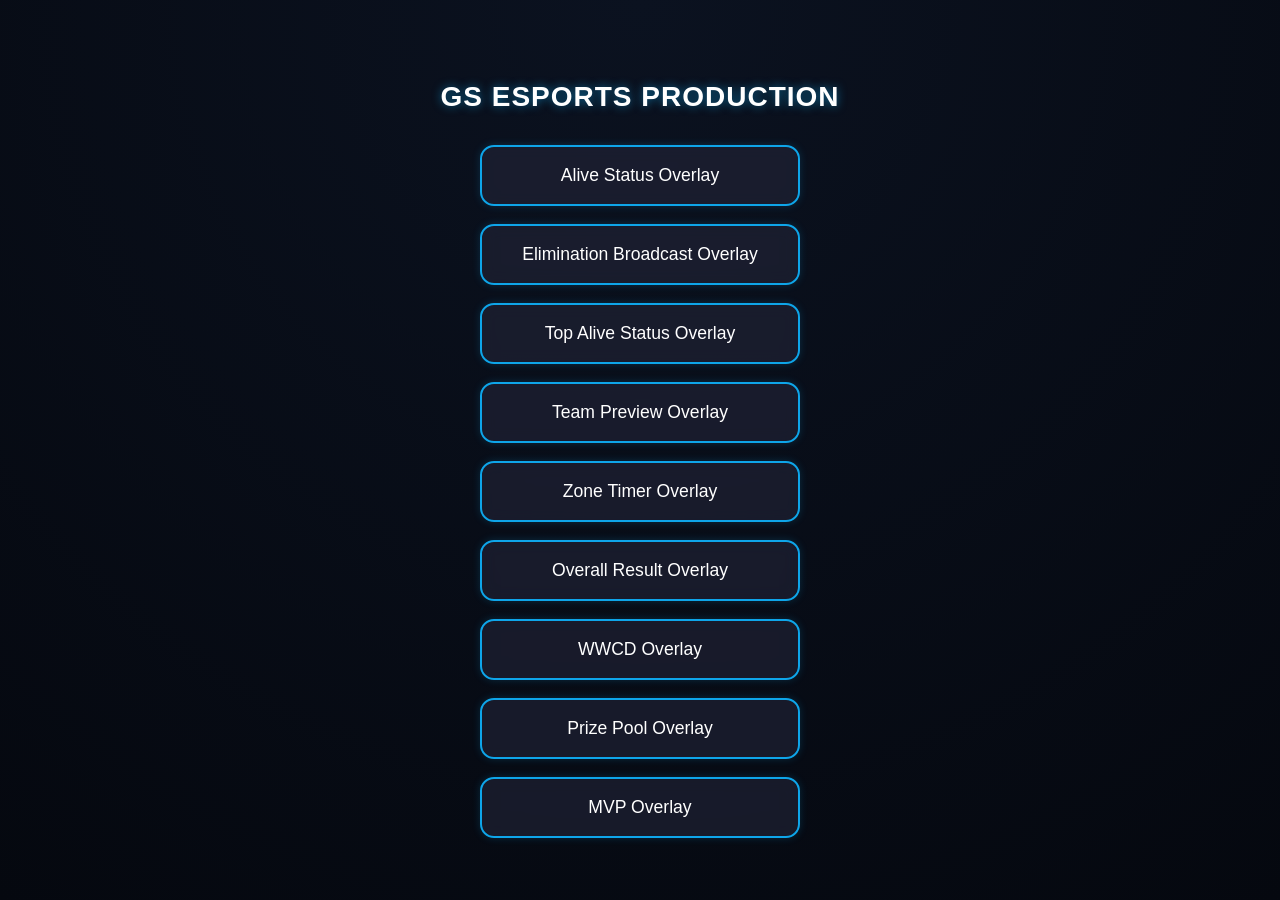
<file: index.html>
<!DOCTYPE html>
<html lang="en">
<head>
  <meta charset="UTF-8">
  <title>GS ESPORTS PRODUCTION</title>
  <meta name="viewport" content="width=device-width, initial-scale=1">

  <style>
    body {
      font-family: 'Montserrat', sans-serif;
      background: radial-gradient(circle at top, #0B1220, #05080F);
      color: #fff;
      display: flex;
      flex-direction: column;
      align-items: center;
      justify-content: center;
      min-height: 100vh;
      margin: 0;
    }

    h1 {
      margin-bottom: 32px;
      font-size: 28px;
      letter-spacing: 1px;
      text-shadow: 0 0 10px rgba(14,165,233,0.6);
    }

    .links {
      display: flex;
      flex-direction: column;
      gap: 18px;
      width: 320px;
    }

    a {
      display: block;
      background: rgba(35, 38, 58, 0.6);
      color: #ffffff;
      text-decoration: none;
      padding: 18px;
      border-radius: 14px;
      font-size: 1.1em;
      text-align: center;
      transition: all 0.3s ease;
      border: 2px solid #0EA5E9;
      backdrop-filter: blur(8px);
      box-shadow: 0 0 8px rgba(14,165,233,0.2);
    }

    a:hover {
      background: #0EA5E9;
      color: #fff;
      transform: translateY(-3px) scale(1.02);
      box-shadow: 0 0 20px rgba(14,165,233,0.7);
    }

    a:active {
      transform: scale(0.98);
    }
  </style>
</head>

<body>
  <h1>GS ESPORTS PRODUCTION</h1>

  <div class="links">
    <a href="AliveStatus.html">Alive Status Overlay</a>
    <a href="ElimBroadcast.html">Elimination Broadcast Overlay</a>
    <a href="TopAliveStatus.html">Top Alive Status Overlay</a>
    <a href="TeamPreview.html">Team Preview Overlay</a>
    <a href="ZoneTimer.html">Zone Timer Overlay</a>
    <a href="OverallResult.html">Overall Result Overlay</a>
    <a href="WWCD.html">WWCD Overlay</a>
    <a href="PrizePool.html">Prize Pool Overlay</a>
    <a href="MVP.html">MVP Overlay</a>
  </div>

</body>
</html>
</file>
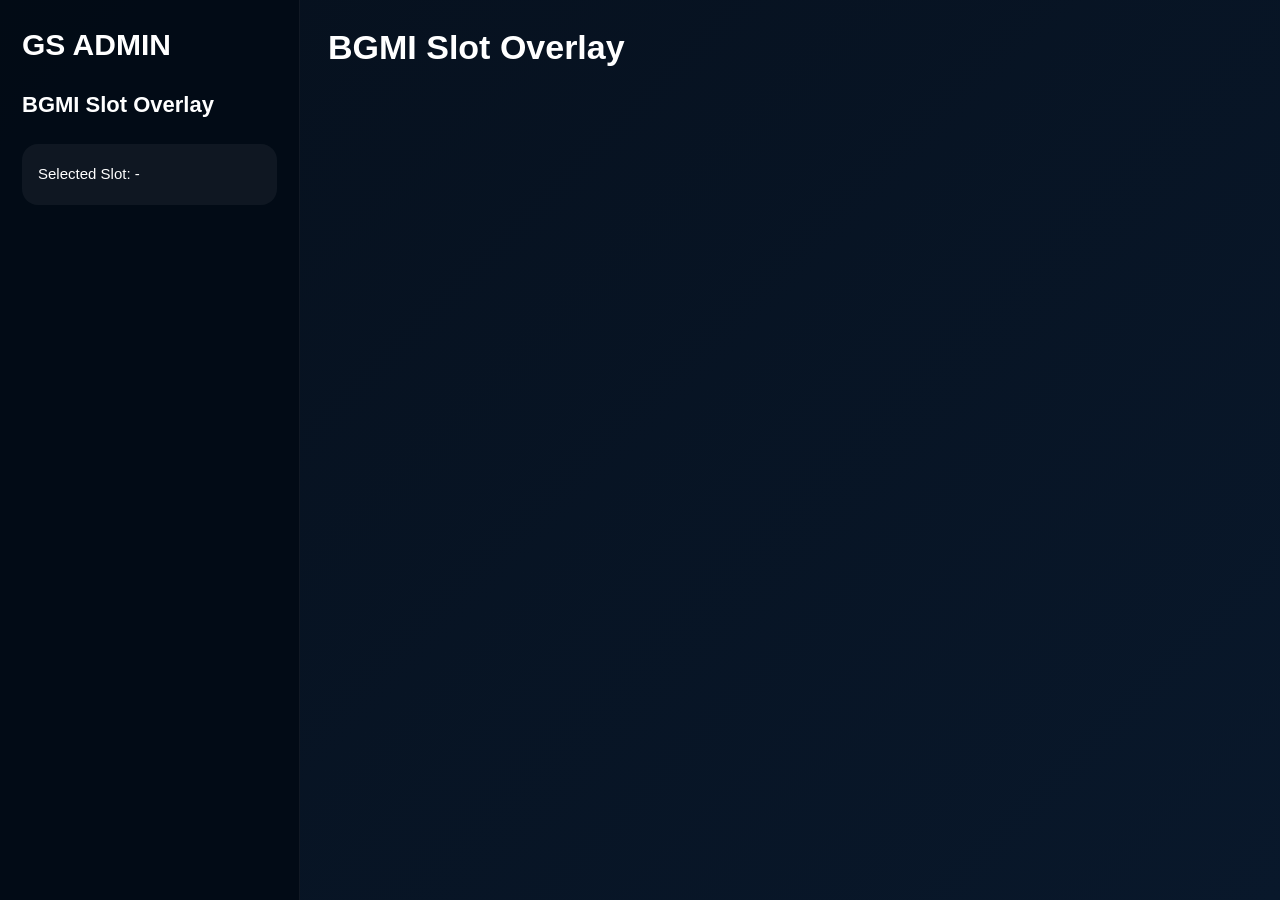
<file: dashboard.html>
<!DOCTYPE html>
<html lang="en">
<head>
  <meta charset="UTF-8" />
  <meta name="viewport" content="width=device-width, initial-scale=1.0" />
  <title>BGMI Slot Overlay</title>
  <link rel="stylesheet" href="css/dashboard.css" />
</head>
<body>
  <div class="app">
    <aside class="sidebar">
      <div class="brand">GS ADMIN</div>
      <div class="menu-title">BGMI Slot Overlay</div>

      <div class="status-box">
        <div>Selected Slot: <span id="selectedSlotText">-</span></div>
      </div>
    </aside>

    <main class="main-content">
      <div class="topbar">
        <h1>BGMI Slot Overlay</h1>
      </div>

      <div id="teamGrid" class="team-grid"></div>
    </main>
  </div>

  <script src="js/dashboard.js"></script>
</body>
</html>
</file>
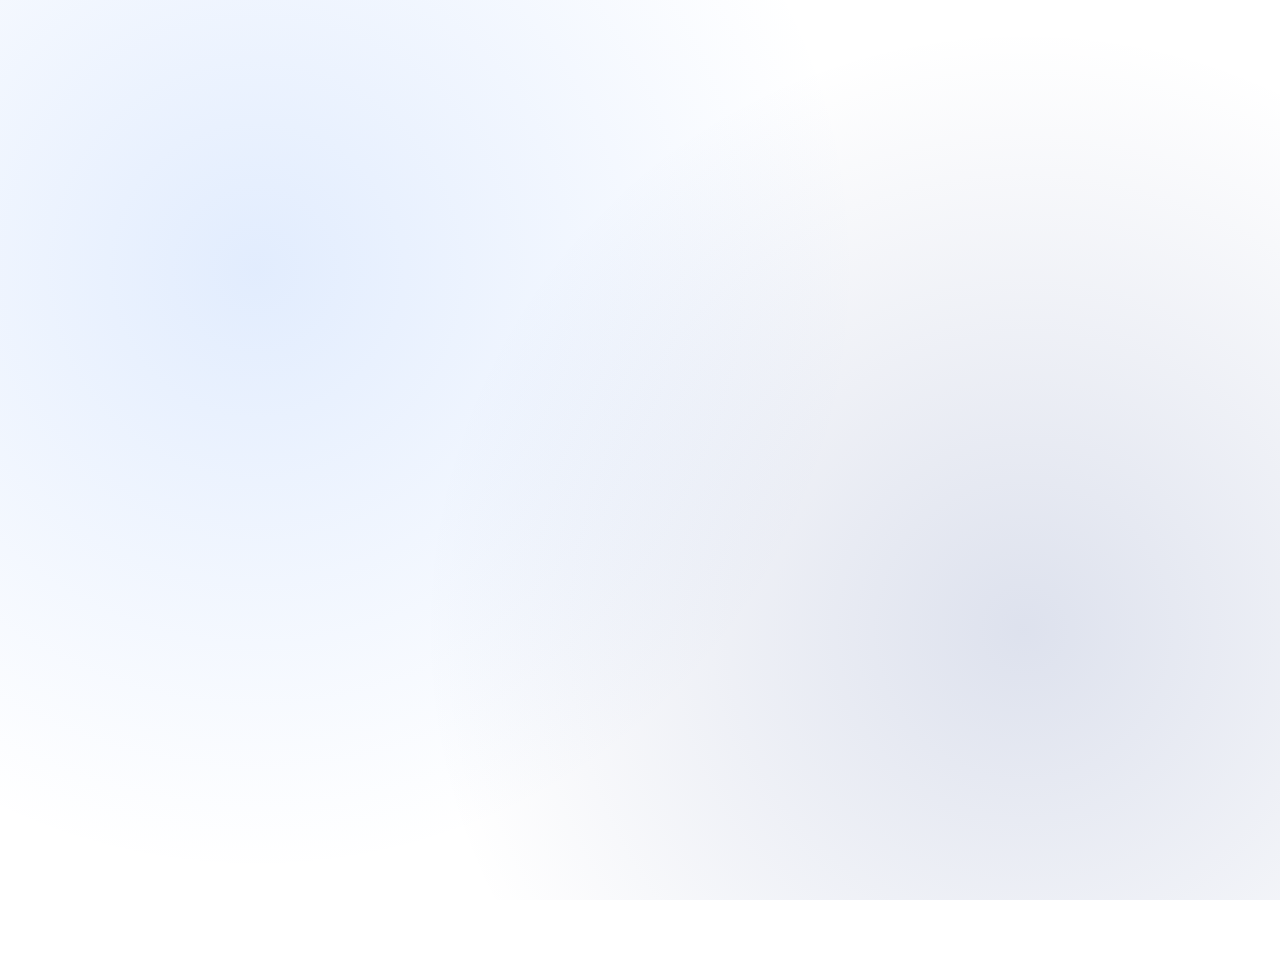
<file: PrizePool.html>
<!DOCTYPE html>
<html lang="en">
<head>
    <meta charset="UTF-8">
    <meta name="viewport" content="width=device-width, initial-scale=1.0">
    <title>Prize Pool Split</title>
    <link rel="stylesheet" href="css/PrizePool.css">
</head>
<body>
    <!-- Video Background Removed -->

    <!-- Main Container -->
    <div class="main-container">
        <!-- Header -->
        <div class="header-section">
            <h1 class="main-title">PRIZE POOL SPLIT</h1>
            <div class="title-underline"></div>
        </div>

        <!-- Content Container -->
        <div class="content-container">
            <!-- Champion Section - Full Width -->
            <div class="champion-section">
                <div class="prize-card champion">
                    <div class="position-label">CHAMPION</div>
                    <div class="prize-amount">2,000 INR</div>
                </div>
            </div>

            <!-- Runner Up Grid - 2 Columns -->
            <div class="runner-up-grid">
                <div class="prize-card runner-up">
                    <div class="position-label">RUNNER UP</div>
                    <div class="prize-amount">1,000 INR</div>
                </div>
                <div class="prize-card second-runner">
                    <div class="position-label">2nd RUNNER UP</div>
                    <div class="prize-amount">600 INR</div>
                </div>
            </div>

            <!-- Middle Positions Grid - 2 Columns -->
            <div class="middle-positions-grid">
                <div class="prize-card fourth">
                    <div class="position-label">FOURTH POSITION</div>
                    <div class="prize-amount">500 INR</div>
                </div>
                <div class="prize-card fifth">
                    <div class="position-label">FIFTH POSITION</div>
                    <div class="prize-amount">300 INR</div>
                </div>
            </div>

            <!-- Lower Positions Grid - 2 Columns -->
            <div class="sixth-container">
                <div class="prize-card sixth">
                    <div class="position-label">SIXTH POSITION</div>
                    <div class="prize-amount">150 INR</div>
                </div>
            </div>

            <!-- Other Rewards Section - 3 Columns -->
            <div class="other-rewards-section">
                <div class="reward-card mvp">
                    <div class="reward-label">MOST VALUABLE PLAYERS</div>
                    <div class="reward-amount">150 INR</div>
                </div>
                <div class="reward-card fan-favorite">
                    <div class="reward-label">FAN FAVOURITE</div>
                     <div class="reward-amount">100 INR</div>
                </div>
                <div class="reward-card best-igl">
                    <div class="reward-label">BACK 2 BACK WWCD</div>
                    <div class="reward-amount">200 INR</div>

                </div>
            </div>
        </div>
    </div>

    <script src="js/PrizePool.js"></script>
</body>
</html>
</file>
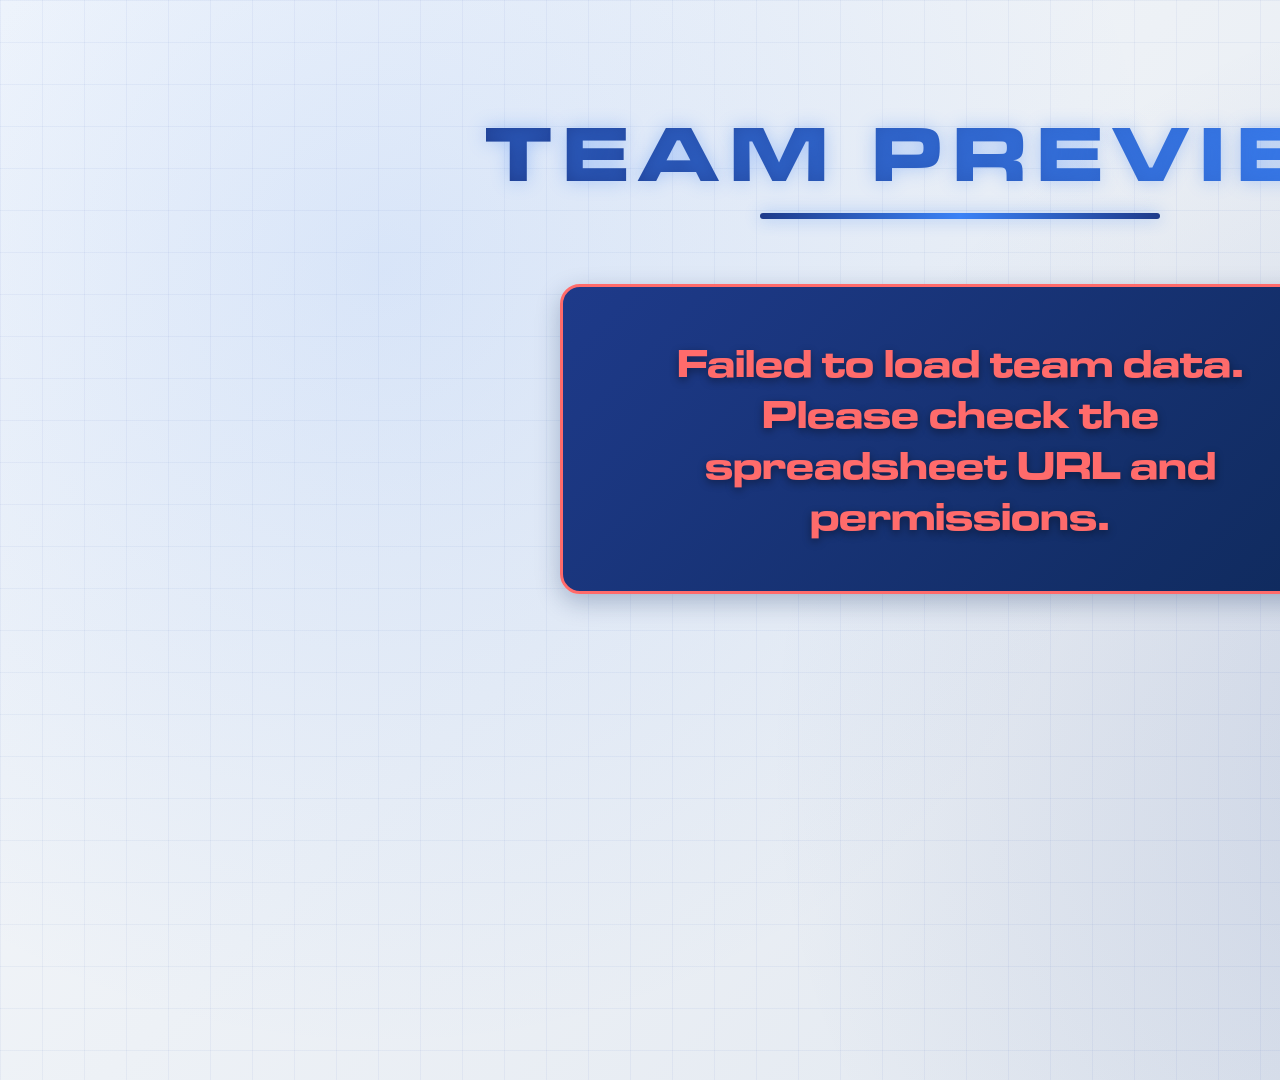
<file: TeamPreview.html>
<!DOCTYPE html>
<html lang="en">
<head>
  <meta charset="UTF-8">
  <title>Team Preview Overlay</title>
  <meta name="viewport" content="width=1920, initial-scale=1">
  <link rel="stylesheet" href="css/TeamPreview.css">
</head>
<body>
  <!-- Background image removed -->
  
  <div class="overlay-content">
    <h1 class="main-title">TEAM PREVIEW</h1>
    
    <div id="error" style="display:none;"></div>
    <div id="nodata" style="display:none;">No team data found.</div>
    
    <div id="teams-container">
      <div class="teams-grid" id="teams-grid"></div>
    </div>
  </div>
  
  <script src="js/TeamPreview.js"></script>
</body>
</html>
</file>
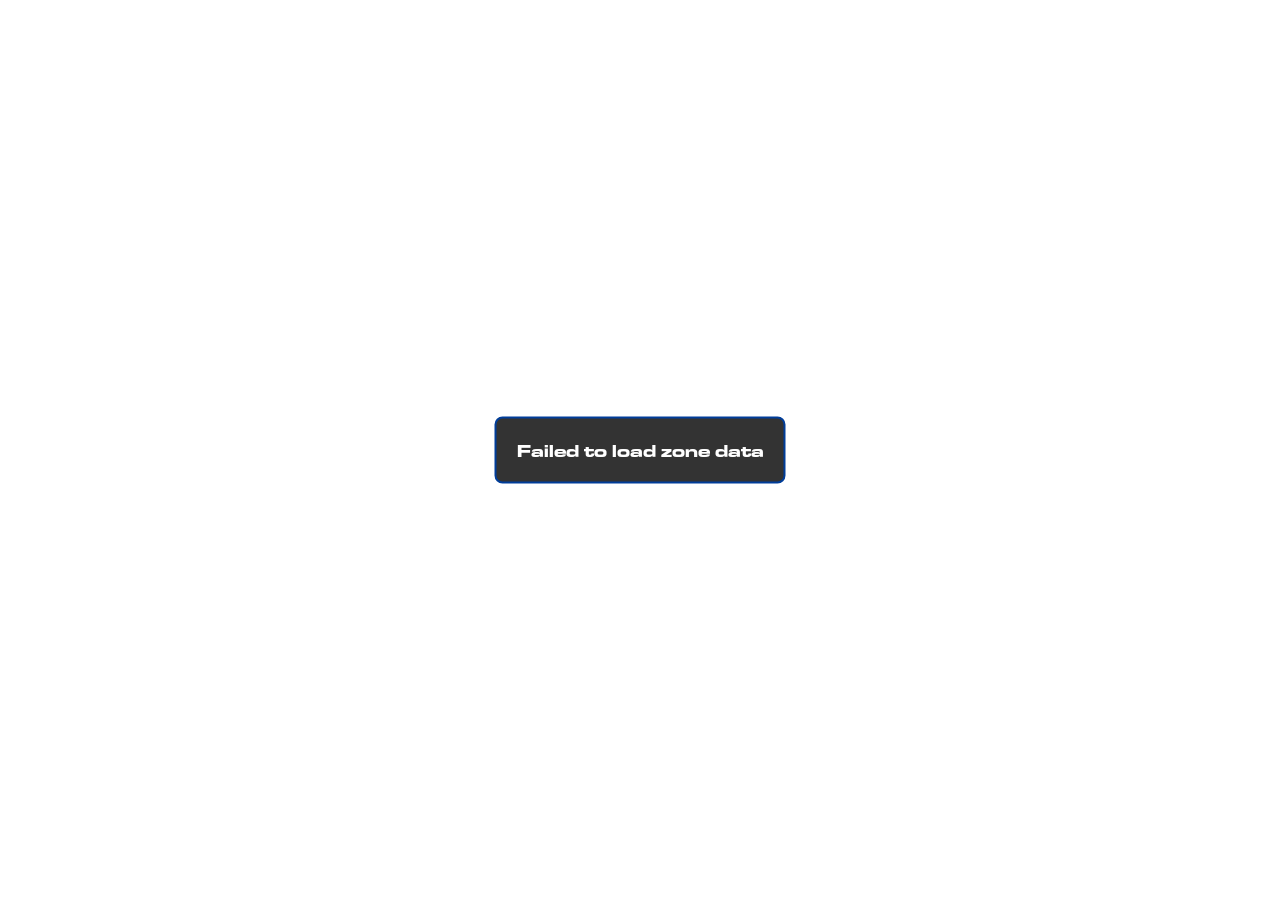
<file: ZoneTimer.html>
<!DOCTYPE html>
<html lang="en">
<head>
  <meta charset="UTF-8">
  <meta name="viewport" content="width=device-width, initial-scale=1.0">
  <title>Zone Timer Overlay</title>
  <link rel="stylesheet" href="css/ZoneTimer.css">
</head>
<body>
  <div id="zone-timer-container" class="zone-timer-hidden">
    <div id="zone-timer-rectangle" class="zone-rectangle">
      <div id="zone-timer-fill" class="zone-fill"></div>
      <div id="zone-timer-text" class="zone-text">
        ZONE CLOSING IN <span id="countdown">10</span> SECONDS
      </div>
    </div>
  </div>

  <div id="error" style="display: none;">Error loading zone data</div>

  <script src="js/ZoneTimer.js"></script>
</body>
</html>
</file>
<file: css/dashboard.css>
* {
  box-sizing: border-box;
}

body {
  margin: 0;
  font-family: Arial, Helvetica, sans-serif;
  background: linear-gradient(135deg, #06101d 0%, #09182b 100%);
  color: #ffffff;
}

.app {
  display: flex;
  min-height: 100vh;
}

.sidebar {
  width: 300px;
  padding: 28px 22px;
  background: rgba(3, 11, 22, 0.95);
  border-right: 1px solid rgba(255, 255, 255, 0.06);
}

.brand {
  font-size: 30px;
  font-weight: 900;
  margin-bottom: 30px;
}

.menu-title {
  font-size: 22px;
  font-weight: 800;
  margin-bottom: 26px;
}

.status-box {
  background: rgba(255, 255, 255, 0.05);
  border-radius: 16px;
  padding: 16px;
  line-height: 1.9;
  font-size: 15px;
}

.main-content {
  flex: 1;
  padding: 28px;
}

.topbar {
  margin-bottom: 24px;
}

.topbar h1 {
  margin: 0;
  font-size: 34px;
  font-weight: 900;
}

.team-grid {
  display: grid;
  grid-template-columns: repeat(3, minmax(240px, 1fr));
  gap: 22px;
}

.team-card {
  position: relative;
  min-height: 160px;
  border-radius: 24px;
  padding: 22px;
  background: rgba(255, 255, 255, 0.05);
  border: 2px solid rgba(255, 255, 255, 0.08);
  display: flex;
  align-items: center;
  gap: 18px;
  cursor: pointer;
  transition: 0.2s ease;
  overflow: hidden;
}

.team-card:hover {
  transform: translateY(-2px);
  border-color: rgba(28, 180, 255, 0.45);
}

.team-card.active {
  border-color: #22b8ff;
  box-shadow: 0 0 28px rgba(34, 184, 255, 0.28);
}

.slot-label {
  position: absolute;
  top: 18px;
  right: 18px;
  font-size: 13px;
  letter-spacing: 4px;
  font-weight: 700;
  color: rgba(255, 255, 255, 0.35);
}

.card-logo {
  width: 74px;
  height: 74px;
  object-fit: contain;
  flex-shrink: 0;
}

.card-name {
  font-size: 22px;
  font-weight: 900;
  line-height: 1.25;
  text-transform: uppercase;
  word-break: break-word;
}
</file>
<file: css/PrizePool.css>
@font-face {
  font-family: 'D-DINCondensed';
  src: url('../font/D-DINCondensed.otf') format('opentype');
}

@font-face {
  font-family: 'AmericanCaptain';
  src: url('../font/American Captain Patrius 02 FRE.otf') format('opentype');
}

@font-face {
  font-family: 'MicrogrammaD';
  src: url('../font/Microgramma D Extended Bold.otf') format('opentype');
}

@font-face {
  font-family: 'ODIN';
  src: url('../font/ODIN.otf') format('opentype');
}

@import url('https://fonts.googleapis.com/css2?family=Orbitron:wght@400;700;900&display=swap');

* {
  margin: 0;
  padding: 0;
  box-sizing: border-box;
}

body::before {
  content: "";
  position: absolute;
  inset: 0;
  background:
    radial-gradient(circle at 20% 30%, rgba(59,130,246,0.15), transparent 50%),
    radial-gradient(circle at 80% 70%, rgba(30,58,138,0.15), transparent 50%);
  pointer-events: none;
}
/* Video Background */
#video-background {
  position: fixed;
  top: 0;
  left: 0;
  width: 100%;
  height: 100%;
  z-index: -1;
  object-fit: cover;
}

/* Main Container */
.main-container {
  position: relative;
  width: 100%;
  height: 100%;
  display: flex;
  flex-direction: column;
  align-items: center;
  justify-content: center;
  padding: 40px;
  z-index: 5;
  opacity: 0;
  animation: containerLoop 40s infinite;
}

@keyframes containerLoop {
  0% {
    opacity: 0;
    transform: translateY(50px);
  }
  2% {
    opacity: 1;
    transform: translateY(0);
  }
  7.5%, 100% {
    opacity: 1;
    transform: translateY(0);
  }
}

/* Header Section */
.header-section {
  text-align: center;
  margin-bottom: 40px;
  opacity: 0;
  transform: translateY(-50px);
  animation: headerLoop 40s infinite;
}

@keyframes headerLoop {
  0%, 2.5% {
    opacity: 0;
    transform: translateY(-50px);
  }
  3.75% {
    opacity: 1;
    transform: translateY(0);
  }
  7.5%, 100% {
    opacity: 1;
    transform: translateY(0);
  }
}

.main-title {
  font-family: 'Orbitron', 'MicrogrammaD', sans-serif;
  font-size: 48px;
  font-weight: 900;
  color: #FFFFFF;
  text-transform: uppercase;
  letter-spacing: 6px;
  text-shadow: 3px 3px 0px #075985, 6px 6px 12px rgba(0, 0, 0, 0.4);
  margin-bottom: 15px;
  background: linear-gradient(45deg, #1E3A8A, #3B82F6);
  background-size: 200% 200%;
  background-clip: text;
  -webkit-background-clip: text;
  -webkit-text-fill-color: transparent;
}

.title-underline {
  width: 300px;
  height: 4px;
  background: linear-gradient(90deg, #1E3A8A, #3B82F6, #1E3A8A);
  border-radius: 2px;
  margin: 0 auto;
  box-shadow: 0 0 20px rgba(59, 130, 246, 0.8);
  transform: scaleX(0);
  animation: underlineLoop 40s infinite;
}

@keyframes underlineLoop {
  0%, 3.75% {
    transform: scaleX(0);
  }
  5% {
    transform: scaleX(1);
  }
  7.5%, 100% {
    transform: scaleX(1);
  }
}

/* Content Container */
.content-container {
  display: flex;
  flex-direction: column;
  gap: 25px;
  max-width: 1200px;
  width: 100%;
}

/* Prize Card Base Styles */
.prize-card, .reward-card {
  background: linear-gradient(135deg, #2563EB, #1E3A8A);
  border-radius: 15px;
  padding: 25px;
  display: flex;
  flex-direction: column;
  align-items: center;
  justify-content: center;
  text-align: center;
  box-shadow: 0 10px 30px rgba(37, 99, 235, 0.4);
  transition: all 0.3s ease;
  opacity: 0;
  transform: translateY(30px);
  position: relative;
  overflow: hidden;
}

.prize-card::before, .reward-card::before {
  content: '';
  position: absolute;
  top: 0;
  left: -100%;
  width: 100%;
  height: 100%;
  background: linear-gradient(90deg, transparent, rgba(255, 255, 255, 0.2), transparent);
  transition: left 0.6s ease;
}

.prize-card:hover::before, .reward-card:hover::before {
  left: 100%;
}

/* Position and Reward Labels */
.position-label, .reward-label {
  font-family: 'D-DINCondensed', sans-serif;
  font-size: 22px;
  font-weight: 700;
  color: #FFFFFF;
  text-transform: uppercase;
  letter-spacing: 1.5px;
  margin-bottom: 10px;
  text-shadow: 1px 1px 2px rgba(0, 0, 0, 0.3);
}

/* Prize and Reward Amounts */
.prize-amount, .reward-amount {
  font-family: 'Orbitron', 'MicrogrammaD', sans-serif;
  font-size: 38px;
  font-weight: 900;
  color: #FFD700;
  text-shadow: 2px 2px 4px rgba(0, 0, 0, 0.3);
  letter-spacing: 1.5px;
}

/* Champion Section - Full Width */
.champion-section {
  width: 100%;
  opacity: 0;
  transform: translateY(30px);
  animation: championLoop 40s infinite;
}

.champion-section .prize-card {
  background: linear-gradient(135deg, #3B82F6, #1E3A8A);
border: 2px solid #FFD700;
  min-height: 140px;
  padding: 30px;
}

.champion-section .position-label {
  font-size: 28px;
  color: #FFFFFF;
  margin-bottom: 12px;
}

.champion-section .prize-amount {
  font-size: 48px;
  color: #FFD700;
  text-shadow: 0 0 20px rgba(255, 215, 0, 0.6);
}

@keyframes championLoop {
  0%, 5% {
    opacity: 0;
    transform: translateY(30px);
  }
  6.25% {
    opacity: 1;
    transform: translateY(0);
  }
  7.5%, 100% {
    opacity: 1;
    transform: translateY(0);
  }
}

/* Runner Up Grid - 2 Columns */
.runner-up-grid {
  display: grid;
  grid-template-columns: 1fr 1fr;
  gap: 25px;
  opacity: 0;
  transform: translateY(30px);
  animation: runnerUpLoop 40s infinite;
}

@keyframes runnerUpLoop {
  0%, 6.25% {
    opacity: 0;
    transform: translateY(30px);
  }
  6.875% {
    opacity: 1;
    transform: translateY(0);
  }
  7.5%, 100% {
    opacity: 1;
    transform: translateY(0);
  }
}

.runner-up-grid .prize-card {
  min-height: 115px;
}

/* Middle Positions Grid - 2 Columns */
.middle-positions-grid {
  display: grid;
  grid-template-columns: 1fr 1fr;
  gap: 25px;
  opacity: 0;
  transform: translateY(30px);
  animation: middleLoop 40s infinite;
}

@keyframes middleLoop {
  0%, 6.875% {
    opacity: 0;
    transform: translateY(30px);
  }
  7.25% {
    opacity: 1;
    transform: translateY(0);
  }
  7.5%, 100% {
    opacity: 1;
    transform: translateY(0);
  }
}

.middle-positions-grid .prize-card {
  min-height: 105px;
}

/* Lower Positions Grid - 2 Columns */
.sixth-container {
  display: flex;
  justify-content: center;
  opacity: 0;
  transform: translateY(30px);
  animation: middleLoop 40s infinite;
}

.sixth {
  width: calc(50% - 12.5px);
}

@keyframes lowerLoop {
  0%, 7.25% {
    opacity: 0;
    transform: translateY(30px);
  }
  7.375% {
    opacity: 1;
    transform: translateY(0);
  }
  7.5%, 100% {
    opacity: 1;
    transform: translateY(0);
  }
}

.lower-positions-grid .prize-card {
  min-height: 105px;
}

/* Other Rewards Section - 3 Columns */
.other-rewards-section {
  display: grid;
  grid-template-columns: 1fr 1fr 1fr;
  gap: 20px;
  opacity: 0;
  transform: translateY(30px);
  margin-top: 25px;
  animation: rewardsLoop 40s infinite;
}

@keyframes rewardsLoop {
  0%, 7.25% {
    opacity: 0;
    transform: translateY(30px);
  }
  7.5% {
    opacity: 1;
    transform: translateY(0);
  }
  7.5%, 100% {
    opacity: 1;
    transform: translateY(0);
  }
}

.other-rewards-section .reward-card {
  background: linear-gradient(135deg, #2563EB, #1E3A8A);
  min-height: 95px;
  padding: 22px;
}

.other-rewards-section .reward-label {
  font-size: 16px;
  color: #DBEAFE;
  margin-bottom: 8px;
}

.other-rewards-section .reward-amount {
  font-size: 28px;
  color: #FFFFFF;
}

/* Hover Effects */
.prize-card:hover, .reward-card:hover {
  transform: translateY(-8px) scale(1.02);
  box-shadow: 0 15px 35px rgba(0, 0, 0, 0.6);
}

/* Individual Animation Delays - Updated for 40s Loop */
.champion { animation: championLoop 40s infinite; }
.runner-up { animation: runnerUpLoop 40s infinite; }
.second-runner { animation: runnerUpLoop 40s infinite; }
.fourth { animation: middleLoop 40s infinite; }
.fifth { animation: middleLoop 40s infinite; }
.sixth { animation: middleLoop 40s infinite; }
.seventh { animation: lowerLoop 40s infinite; }
.mvp { animation: rewardsLoop 40s infinite; }
.fan-favorite { animation: rewardsLoop 40s infinite; }
.best-igl { animation: rewardsLoop 40s infinite; }

/* Responsive Design */
@media (max-width: 1600px) {
  .content-container {
    max-width: 1000px;
    gap: 15px;
  }
  
  .prize-amount, .reward-amount {
    font-size: 28px;
  }
  
  .position-label, .reward-label {
    font-size: 16px;
  }
}

@media (max-width: 1200px) {
  .main-title {
    font-size: 36px;
    letter-spacing: 4px;
  }
  
  .content-container {
    max-width: 800px;
  }
  
  .other-rewards-section {
    grid-template-columns: 1fr;
    gap: 10px;
  }
  
  .prize-amount {
    font-size: 24px;
  }
  
  .reward-amount {
    font-size: 20px;
  }
}

/* Animation States */
.prize-card, .reward-card {
  opacity: 0;
  transform: translateY(30px);
}

/* Show animation classes */
.show .prize-card, .show .reward-card {
  opacity: 1;
  transform: translateY(0);
}
</file>
<file: css/TeamPreview.css>
@import url('https://fonts.googleapis.com/css2?family=Montserrat:wght@400;700;900&display=swap');

@font-face {
  font-family: 'Gonstet';
  src: url('../font/gonstet.ttf') format('truetype');
  font-weight: normal;
  font-style: normal;
}

@font-face {
  font-family: 'ODIN';
  src: url('../font/ODIN.otf') format('opentype');
  font-weight: normal;
  font-style: normal;
}

@font-face {
  font-family: 'MicrogrammaD';
  src: url('../font/Microgramma D Extended Bold.otf') format('opentype');
}

@font-face {
  font-family: 'AmericanCaptain';
  src: url('../font/American Captain Patrius 02 FRE.otf') format('opentype');
}

:root {
  --bg-light: #F8FAFC;
  --bg-light-2: #E2E8F0;
  --card-blue: #1E3A8A;
  --card-blue-2: #0F2A5C;
  --card-blue-3: #2563EB;
  --gold-bright: #FFD700;
  --gold-warm: #FFC300;
  --gold-burnt: #B8860B;
  --text-light: #FFFFFF;
  --title-blue: #1E3A8A;
  --title-blue-2: #3B82F6;
}

* {
  margin: 0;
  padding: 0;
  box-sizing: border-box;
}

body {
  font-family: 'MicrogrammaD', 'AmericanCaptain', 'Gonstet', 'Montserrat', Arial, sans-serif;
  overflow: hidden;
  width: 1920px;
  height: 1080px;
  position: relative;
  background: linear-gradient(135deg, var(--bg-light), var(--bg-light-2));
}

body::before {
  content: "";
  position: absolute;
  inset: 0;
  background:
    radial-gradient(circle at 20% 25%, rgba(59,130,246,0.14), transparent 45%),
    radial-gradient(circle at 80% 70%, rgba(30,58,138,0.14), transparent 45%),
    linear-gradient(rgba(30, 64, 175, 0.05) 1px, transparent 1px),
    linear-gradient(90deg, rgba(30, 64, 175, 0.05) 1px, transparent 1px);
  background-size: auto, auto, 42px 42px, 42px 42px;
  pointer-events: none;
  z-index: 0;
}

.overlay-content {
  position: relative;
  z-index: 1;
  width: 1920px;
  height: 1080px;
  display: flex;
  flex-direction: column;
  align-items: center;
  padding: 60px 80px;
  opacity: 0;
  animation: contentFadeIn 0.8s ease-out forwards;
}

@keyframes contentFadeIn {
  0% {
    opacity: 0;
    transform: translateY(20px);
  }
  100% {
    opacity: 1;
    transform: translateY(0);
  }
}

.main-title {
  font-family: 'MicrogrammaD', 'AmericanCaptain', 'ODIN', 'Montserrat', Arial, sans-serif;
  font-size: 6rem;
  font-weight: 900;
  text-align: center;
  margin-bottom: 80px;
  letter-spacing: 12px;
  position: relative;
  margin-top: 40px;
  opacity: 0;
  animation: titleSlideDown 0.8s ease-out 0.3s forwards;
  background: linear-gradient(45deg, var(--title-blue), var(--title-blue-2));
  -webkit-background-clip: text;
  -webkit-text-fill-color: transparent;
  background-clip: text;
  text-shadow: 0 0 18px rgba(59, 130, 246, 0.35);
}

@keyframes titleSlideDown {
  0% {
    opacity: 0;
    transform: translateY(-30px);
  }
  100% {
    opacity: 1;
    transform: translateY(0);
  }
}

.main-title::after {
  content: '';
  position: absolute;
  bottom: -15px;
  left: 50%;
  transform: translateX(-50%) scaleX(0);
  width: 400px;
  height: 6px;
  background: linear-gradient(90deg, var(--title-blue), var(--title-blue-2), var(--title-blue));
  border-radius: 3px;
  box-shadow: 0 0 16px rgba(59, 130, 246, 0.45);
  animation: underlineGrow 0.8s ease-out 0.8s forwards;
}

@keyframes underlineGrow {
  0% {
    transform: translateX(-50%) scaleX(0);
  }
  100% {
    transform: translateX(-50%) scaleX(1);
  }
}

.teams-grid {
  display: grid;
  grid-template-columns: repeat(6, 1fr);
  gap: 30px;
  max-width: 1760px;
  width: 100%;
  justify-items: center;
  align-items: start;
  flex: 1;
  align-content: center;
}

.team-card {
  background: linear-gradient(135deg, var(--card-blue-3) 0%, var(--card-blue) 55%, var(--card-blue-2) 100%);
  border: 3px solid var(--gold-bright);
  border-radius: 16px;
  padding: 30px 20px;
  display: flex;
  flex-direction: column;
  align-items: center;
  gap: 20px;
  width: 260px;
  height: 240px;
  box-shadow:
    0 10px 24px rgba(15, 42, 92, 0.28),
    0 0 18px rgba(59, 130, 246, 0.18);
  justify-content: center;
  position: relative;
  overflow: hidden;
  opacity: 0;
  animation: cardFadeIn 0.6s ease-out forwards;
}

@keyframes cardFadeIn {
  0% {
    opacity: 0;
    transform: translateY(30px) scale(0.95);
  }
  100% {
    opacity: 1;
    transform: translateY(0) scale(1);
  }
}

.team-card:nth-child(1) { animation-delay: 0.1s; }
.team-card:nth-child(2) { animation-delay: 0.15s; }
.team-card:nth-child(3) { animation-delay: 0.2s; }
.team-card:nth-child(4) { animation-delay: 0.25s; }
.team-card:nth-child(5) { animation-delay: 0.3s; }
.team-card:nth-child(6) { animation-delay: 0.35s; }
.team-card:nth-child(7) { animation-delay: 0.4s; }
.team-card:nth-child(8) { animation-delay: 0.45s; }
.team-card:nth-child(9) { animation-delay: 0.5s; }
.team-card:nth-child(10) { animation-delay: 0.55s; }
.team-card:nth-child(11) { animation-delay: 0.6s; }
.team-card:nth-child(12) { animation-delay: 0.65s; }
.team-card:nth-child(13) { animation-delay: 0.7s; }
.team-card:nth-child(14) { animation-delay: 0.75s; }
.team-card:nth-child(15) { animation-delay: 0.8s; }
.team-card:nth-child(16) { animation-delay: 0.85s; }
.team-card:nth-child(17) { animation-delay: 0.9s; }
.team-card:nth-child(18) { animation-delay: 0.95s; }

.team-card::before {
  content: '';
  position: absolute;
  inset: 0 auto auto 0;
  width: 100%;
  height: 4px;
  background: linear-gradient(90deg, var(--gold-bright), var(--gold-warm));
}

.team-card::after {
  content: '';
  position: absolute;
  inset: 0;
  background: linear-gradient(180deg, rgba(255,255,255,0.10), transparent 35%);
  pointer-events: none;
}

.team-logo {
  width: 100px;
  height: 100px;
  border-radius: 12px;
  object-fit: contain;
  background: rgba(248, 250, 252, 0.96);
  border: 3px solid var(--gold-warm);
  padding: 8px;
  flex-shrink: 0;
  position: relative;
  box-shadow: 0 4px 12px rgba(15, 23, 42, 0.35);
}

.team-name {
  font-family: 'MicrogrammaD', 'AmericanCaptain', 'Gonstet', 'Montserrat', Arial, sans-serif;
  font-size: 1.8rem;
  font-weight: 700;
  color: var(--text-light);
  text-align: center;
  letter-spacing: 2px;
  text-shadow: 0 2px 6px rgba(0, 0, 0, 0.5);
  word-wrap: break-word;
  max-width: 100%;
  line-height: 1.2;
  flex-shrink: 0;
  position: relative;
}

.teams-grid.teams-1 { grid-template-columns: 1fr; }
.teams-grid.teams-2 { grid-template-columns: repeat(2, 1fr); }
.teams-grid.teams-3 { grid-template-columns: repeat(3, 1fr); }
.teams-grid.teams-4 { grid-template-columns: repeat(4, 1fr); }
.teams-grid.teams-5 { grid-template-columns: repeat(5, 1fr); }
.teams-grid.teams-6 { grid-template-columns: repeat(6, 1fr); }
.teams-grid.teams-7 { grid-template-columns: repeat(6, 1fr); grid-template-rows: repeat(2, 1fr); }
.teams-grid.teams-8 { grid-template-columns: repeat(6, 1fr); grid-template-rows: repeat(2, 1fr); }
.teams-grid.teams-9 { grid-template-columns: repeat(6, 1fr); grid-template-rows: repeat(2, 1fr); }
.teams-grid.teams-10 { grid-template-columns: repeat(6, 1fr); grid-template-rows: repeat(2, 1fr); }
.teams-grid.teams-11 { grid-template-columns: repeat(6, 1fr); grid-template-rows: repeat(2, 1fr); }
.teams-grid.teams-12 { grid-template-columns: repeat(6, 1fr); grid-template-rows: repeat(2, 1fr); }
.teams-grid.teams-13 { grid-template-columns: repeat(6, 1fr); grid-template-rows: repeat(3, 1fr); }
.teams-grid.teams-14 { grid-template-columns: repeat(6, 1fr); grid-template-rows: repeat(3, 1fr); }
.teams-grid.teams-15 { grid-template-columns: repeat(6, 1fr); grid-template-rows: repeat(3, 1fr); }
.teams-grid.teams-16 { grid-template-columns: repeat(6, 1fr); grid-template-rows: repeat(3, 1fr); }
.teams-grid.teams-18 { grid-template-columns: repeat(6, 1fr); grid-template-rows: repeat(3, 1fr); }

.teams-grid.teams-9 .team-card,
.teams-grid.teams-10 .team-card,
.teams-grid.teams-12 .team-card {
  width: 280px;
  height: 240px;
  padding: 30px 25px;
}

.teams-grid.teams-9 .team-logo,
.teams-grid.teams-10 .team-logo,
.teams-grid.teams-12 .team-logo {
  width: 100px;
  height: 100px;
}

.teams-grid.teams-15 .team-card,
.teams-grid.teams-16 .team-card {
  width: 250px;
  height: 200px;
  padding: 25px 20px;
  gap: 15px;
}

.teams-grid.teams-15 .team-logo,
.teams-grid.teams-16 .team-logo {
  width: 80px;
  height: 80px;
}

.teams-grid.teams-15 .team-name,
.teams-grid.teams-16 .team-name {
  font-size: 1.5rem;
}

#error, #nodata {
  color: var(--text-light);
  font-family: 'MicrogrammaD', 'AmericanCaptain', 'Montserrat', Arial, sans-serif;
  text-align: center;
  font-size: 2.5rem;
  font-weight: 600;
  text-shadow: 0 3px 8px rgba(0, 0, 0, 0.4);
  background: linear-gradient(135deg, var(--card-blue) 0%, var(--card-blue-2) 100%);
  padding: 50px 80px;
  border-radius: 20px;
  border: 3px solid var(--gold-bright);
  max-width: 800px;
  box-shadow: 0 8px 24px rgba(15, 42, 92, 0.28);
}

#error {
  color: #ff6b6b;
  border-color: #ff6b6b;
}

@media (max-width: 1800px) {
  .teams-grid {
    gap: 25px;
  }

  .team-card {
    width: 240px;
    height: 220px;
  }

  .team-logo {
    width: 90px;
    height: 90px;
  }

  .team-name {
    font-size: 1.6rem;
  }
}

@media (max-width: 1500px) {
  .teams-grid {
    gap: 20px;
  }

  .team-card {
    width: 220px;
    height: 200px;
    padding: 25px 15px;
  }

  .team-logo {
    width: 80px;
    height: 80px;
  }

  .team-name {
    font-size: 1.4rem;
  }

  .main-title {
    font-size: 5rem;
  }
}
</file>
<file: css/ZoneTimer.css>
@font-face {
  font-family: 'ODIN';
  src: url('../font/ODIN.otf') format('opentype');
  font-weight: normal;
  font-style: normal;
}

@font-face {
  font-family: 'MicrogrammaD';
  src: url('../font/Microgramma D Extended Bold.otf') format('opentype');
}

@font-face {
  font-family: 'AmericanCaptain';
  src: url('../font/American Captain Patrius 02 FRE.otf') format('opentype');
}

@font-face {
  font-family: 'DoubleSquare';
  src: url('../font/DoubleSquare.otf') format('opentype');
  font-weight: normal;
  font-style: normal;
}

body {
  margin: 0;
  padding: 0;
  background: transparent;
  overflow: hidden;
  font-family: 'AmericanCaptain', 'MicrogrammaD', 'ODIN', 'DoubleSquare', Arial, sans-serif;
}

#zone-timer-container {
  position: fixed;
  top: 0;
  left: 50%;
  transform: translateX(-50%) translateY(-100%);
  width: 600px;
  height: 80px;
  z-index: 1000;
  transition: transform 0.5s ease-in-out;
}

.zone-timer-visible {
  transform: translateX(-50%) translateY(0);
}

.zone-rectangle {
  position: relative;
  width: 100%;
  height: 80px;
  background: #0059b3;
  overflow: hidden;
}

.zone-fill {
  position: absolute;
  top: 0;
  right: 0;
  width: 0%;
  height: 100%;
  background: #262626;
  transition: width 0.1s linear;
  z-index: 1;
}

.zone-text {
  position: absolute;
  top: 0;
  left: 0;
  width: 100%;
  height: 100%;
  display: flex;
  align-items: center;
  justify-content: center;
  color: #ffffff;
  font-family: 'AmericanCaptain', 'MicrogrammaD', 'ODIN', 'DoubleSquare', Arial, sans-serif;
  font-size: 24px;
  font-weight: bold;
  text-shadow: 2px 2px 4px rgba(0, 0, 0, 0.8);
  letter-spacing: 2px;
  z-index: 2;
}

#countdown {
  font-size: 28px;
  color: #ffffff;
  text-shadow: 2px 2px 4px rgba(0, 0, 0, 0.8);
  margin: 0 8px;
}

/* Slide down animation */
@keyframes slideDown {
  from {
    transform: translateX(-50%) translateY(-100%);
  }
  to {
    transform: translateX(-50%) translateY(0);
  }
}

/* Slide up animation */
@keyframes slideUp {
  from {
    transform: translateX(-50%) translateY(0);
  }
  to {
    transform: translateX(-50%) translateY(-100%);
  }
}

/* Fill animation from right to left (initial phase) */
@keyframes fillRightToLeft {
  from {
    width: 0%;
  }
  to {
    width: 100%;
  }
}

/* Fill animation from left to right (countdown phase) */
@keyframes fillLeftToRight {
  from {
    width: 100%;
    right: 0;
    left: auto;
  }
  to {
    width: 0%;
    right: 0;
    left: auto;
  }
}

.zone-slide-down {
  animation: slideDown 0.5s ease-out forwards;
}

.zone-slide-up {
  animation: slideUp 0.5s ease-in forwards;
}

.zone-fill-initial {
  animation: fillRightToLeft 0.5s ease-out forwards;
}

.zone-fill-countdown {
  right: 0;
  left: auto;
  width: 100%;
}

/* Error styles */
#error {
  position: fixed;
  top: 50%;
  left: 50%;
  transform: translate(-50%, -50%);
  color: #ffffff;
  font-family: 'MicrogrammaD', 'AmericanCaptain', 'ODIN', Arial, sans-serif;
  font-size: 18px;
  text-align: center;
  background: rgba(0, 0, 0, 0.8);
  padding: 20px;
  border-radius: 8px;
  border: 2px solid #003d99;
}

/* Pulsing effect for active countdown */
.countdown-active {
  animation: pulse 1s ease-in-out infinite;
}

@keyframes pulse {
  0%, 100% {
    text-shadow: 2px 2px 4px rgba(0, 0, 0, 0.8);
  }
  50% {
    text-shadow: 2px 2px 8px rgba(255, 255, 255, 0.6), 2px 2px 4px rgba(0, 0, 0, 0.8);
  }
}

/* Keep countdown text white - no urgent styling */
.countdown-urgent {
  color: #ffffff !important;
  animation: pulse 1s ease-in-out infinite;
}
</file>
